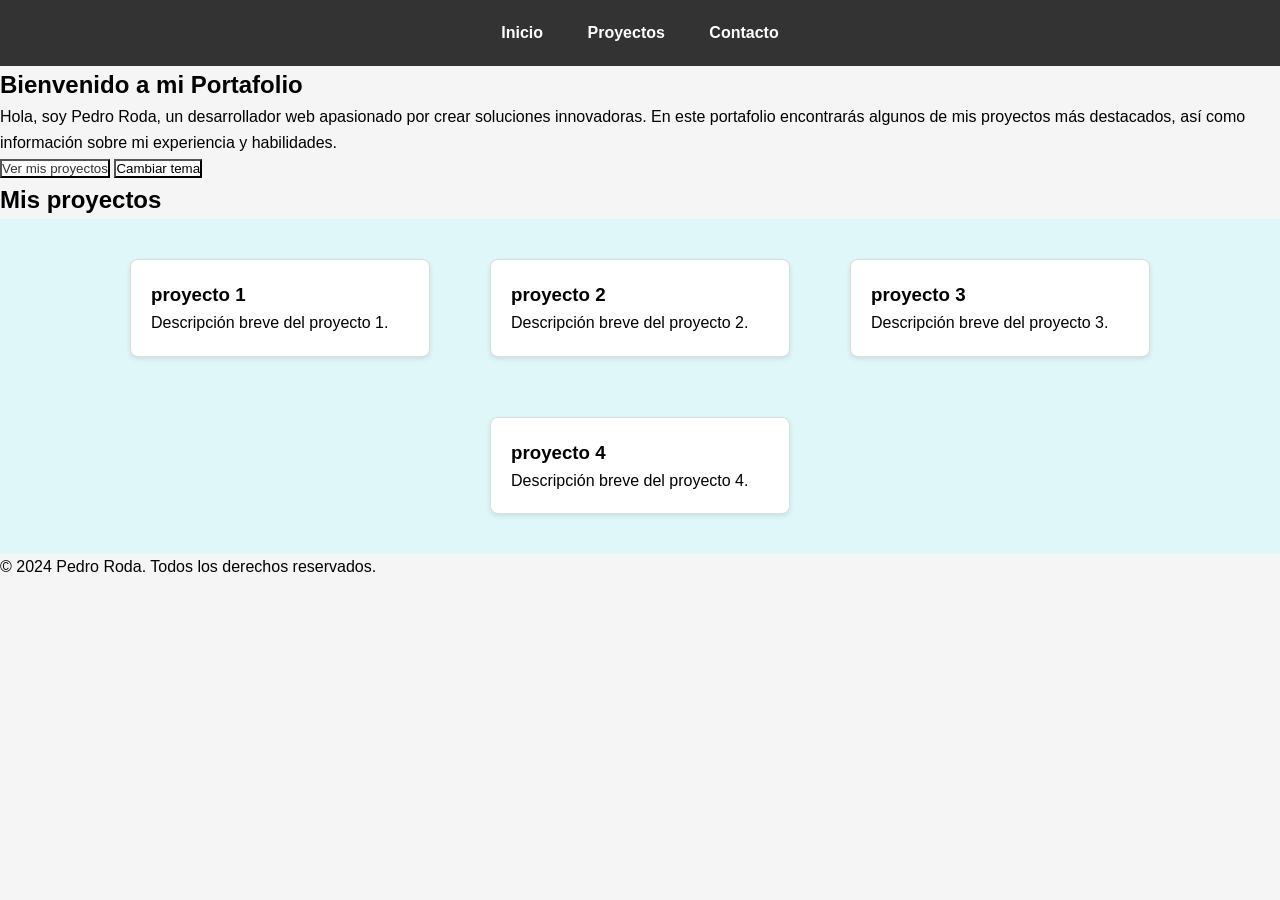
<file: index.html>
<!-- la etiqueta DOCTYPE el objetivo es decir que no esta diciendo que estamos trabajando con html -->   
<!DOCTYPE html> 
<html lang="es">


<!-- esto es la infromacion que necesita el navegador -->   
<head>
    <meta charset="UTF-8">
    <meta name="viewport" content="width=device-width, initial-scale=1.0">
    
    <title>Portafolio de Pedro Roda</title>    <!-- la etiqueta title es el titulo de tu naveador --> 
    
    <link rel="stylesheet" href="style.css">   <!-- la etiqueta link es el que le da estilo a tu pagina web --> 
</head>


<!-- El body es el cuerpo -->
<body>

    <!-- header es el encabezado de la pagina web -->
   <header>
     <!-- etiqueta nav es algo semantica para envolver enlace de navegacion  -->
    <nav>
        <ul>
            <li><a href="index.html">Inicio</a></li>
            <li><a href="proyectos.html">Proyectos</a></li>
            <li><a href="contacto.html">Contacto</a></li>
        </ul>

    </nav>

   </header>



   <section>
    <h1>Bienvenido a mi Portafolio</h1>
    <!-- <p> define un párrafo de texto [6] -->
    <p>Hola, soy Pedro Roda, un desarrollador web apasionado por crear soluciones innovadoras. En este portafolio encontrarás algunos de mis proyectos más destacados, así como información sobre mi experiencia y habilidades.</p>
   </section>
   <button id="ver-proyectos">Ver mis proyectos</button>
    <button id="btn-tema">Cambiar tema</button>
   


   <section id="proyectos">
    
    <h2> Mis proyectos</h2>

    <div id="contenedor-proyectos">
        <div class="proyecto-card">
            <h3> proyecto 1</h3>
            <p>Descripción breve del proyecto 1.</p>
        </div>
         <div class="proyecto-card">
            <h3> proyecto 2</h3>
            <p>Descripción breve del proyecto 2.</p>
        </div>
         <div class="proyecto-card">
            <h3> proyecto 3</h3>
            <p>Descripción breve del proyecto 3.</p>
        </div>
         <div class="proyecto-card">
            <h3> proyecto 4</h3>
            <p>Descripción breve del proyecto 4.</p>
        </div>
    </div>

   </section>



    <!-- esto es para lo ultimo tipo como derechos -->
   <footer>
    <p>&copy; 2024 Pedro Roda. Todos los derechos reservados.</p>
   </footer>

</body>

<script src="script.js"></script>

</html>
</file>
<file: style.css>
/* esto son los bordes tengas 0 si cambio todos los tamaños cambian*/
*{
    margin: 0;
    padding: 0;
    box-sizing: border-box;
}

/*selector de TIPO (etiqueta): afectar a todo el cuerpo de la pagina*/ 
body{
    font-family: 'Poppins', sans-serif;
    line-height: 1.6; 
    background: #f5f5f5;    
}





/*selector de TIPO aplicar estilo al encabezado*/
header{
    background: #333;
    color: #fff; 
    padding: 20px;
    text-align: center;
}
 
/*selector descendiente */
nav ul{
    list-style: none;
}


/*selector de tipo para los elementos li dentro del nav ul
  posicion de la letras del encabezado 
  para que las letras esten en una sola fila, tambien tiene otras funciones
*/
nav ul li{
    display: inline-block;
    margin: 0 20px;
}


/*selector de los enlaces (a) dentro del nav 
  esto es para editar las letras del encabezado
*/
nav ul li a{
    color: #fff;
    text-decoration: none;
    font-weight: bold;
}

/* mueven los botones DEL ENCABEZADO a la izquierda */
/*nav {
    display: flex;
    align-items: center;
    justify-content: space-between;
}*/
 
/*selector de CLASE selecciona cualquier elemento que tenga class="proyecto-card"
  es el diseño de ña tarjeta 
*/
.proyecto-card{
    border: 1px solid #ddd;
    padding: 20px; /* este es el largo de la tarjeta*/
    margin: 20px;  /*este es el largo de la tarjeta externa*/
    border-radius: 8px; /*esto edita los costados es decir si cooloco 50 voy a ver algo circular en vez de algo cuadrado*/
    background: #fff; /* es el color de la tarjeta interna*/
    box-shadow: 0 2px 5px rgba(0,0,0,0.1);
    width: 300px; /*ancho*/
}

/*selector de ID (#) seleccionar un elemento en especifico */
#contenedor-proyectos {
    display: flex; /*este es el encargado de cambiar la posicion es decir si no coloco nada en la pantalla aparecera tipo lista*/
    flex-wrap: wrap; /*permite que si la lenia no cabe de largo automaticamente se mande abajo*/
    justify-content: center;
    gap: 20px;
    padding: 20px;
    background: #e0f7fa;
}



/*CAMBIA EL ESTILO DE LOS Botones*/
#ver-proyectos {
    background: #fff;      /* ← cambia de #333 a #fff */
    color: #333;
}

#btn-tema {
    /*background: transparent;   /* ← cambia de #fff a transparent */
    color: #000000;               /* ← cambia de #333 a #fff */
    background: #fff;
    /*border: 2px solid #b21d1d;    /* ← cambia el borde a blanco */
}

#ver-proyectos:hover {
    background: #555;
}

#btn-tema:hover {
    background: #555;
}



 
/*MEDIA QUERYS*/
 /*esto hace que si el encabezado se coloque en fila al momento de achicar la pantalla*/
@media screen and (max-width: 600px) {
    nav ul li{
        display: block;
        margin: 10px 0;
    }
    .proyecto-card{
        width: 100%;
    }
}
 
@media screen and (min-width:601px) and (max-width:900px){
    #contenedor-proyectos{
        justify-content: space-around;
        gap: 10px;
    }
    .proyecto-card{
        width: 45%;
    }
    h1{
        font-size: 1.5em;
    }
}

/*modo oscuro*/
@media (prefers-color-scheme: dark){
    body{
        background: #121212;
        color: #e0e0e0;
    }
    header{
        background: #1f1f1f;
    }
    .proyecto-card{
        background: #1e1e1e;
        border: 1px solid #333;
        color: #e0e0e0;
    }
    .proyecto-card a{
        color: #e0e0e0;
    }
}
</file>
